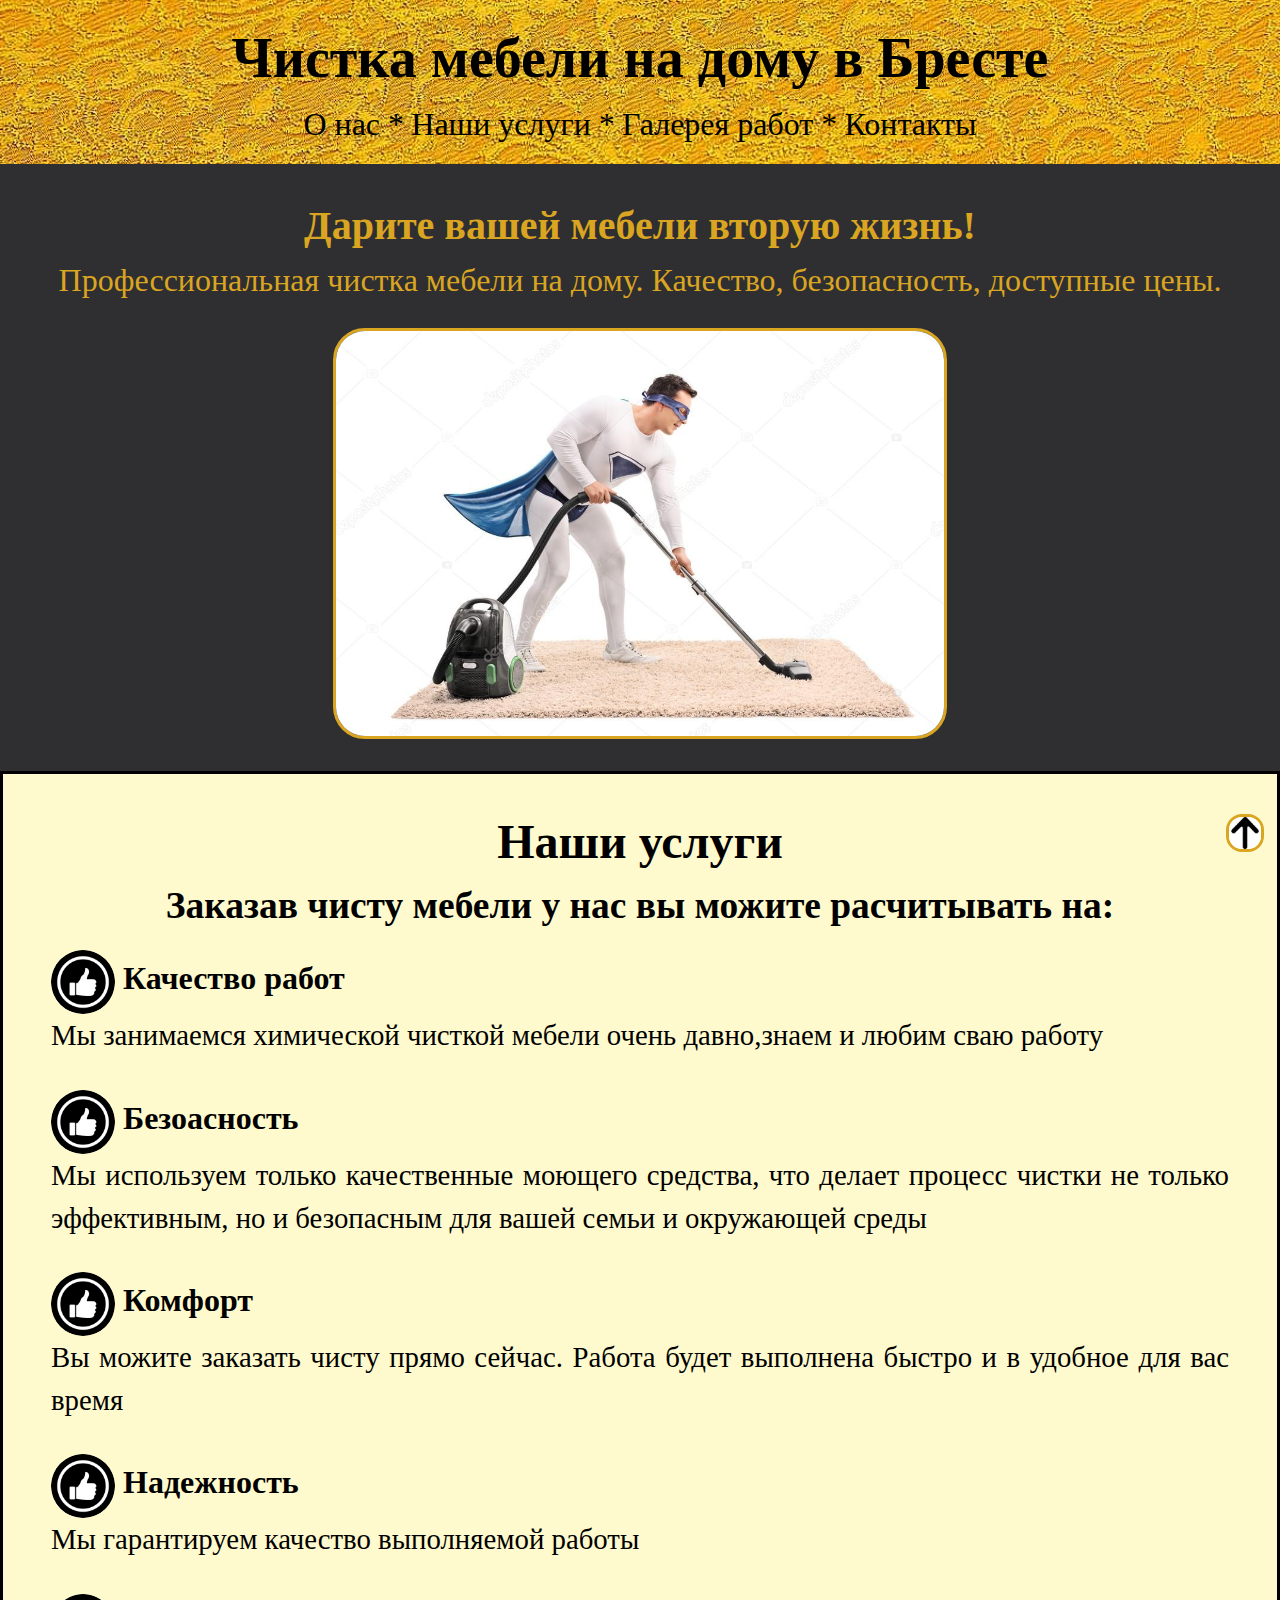
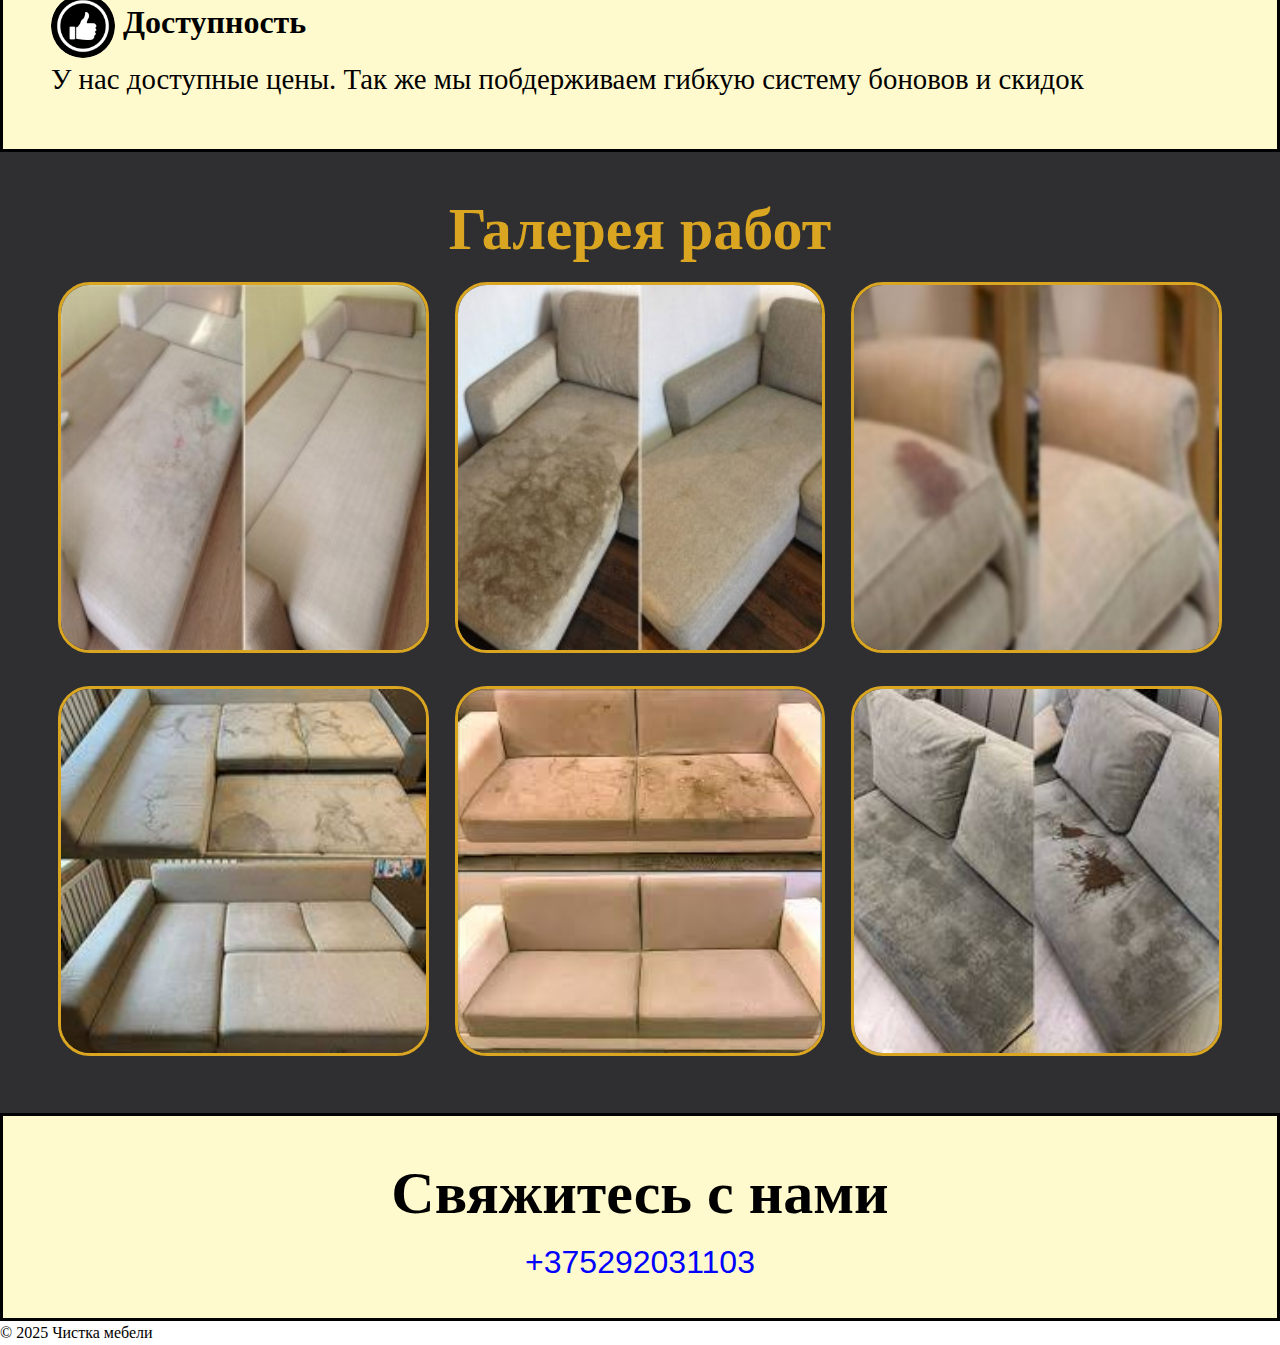
<file: index.html>
<html lang="ru">
<head>
    <meta charset="UTF-8">
    <meta name="viewport" content="width=device-width, initial-scale=1.0">
    <meta name="geo.placename" content="Брест, Беларусь">
    <meta name="description" content="Услуги по чистке мебели в Бресте, Беларусь. Быстро. Качествено. Недорого.
    Выезд на дом. Удобное для вас время">
    <meta name="keywords" content="чистка мебели, Брест, Беларусь, химчистка, диваны, кресла, матрасы">
    <title>Чистка мебели на дому в Бресте</title>
    <link class="check" rel="shortcut icon" href="/check.png" type="image/x-icon">
    <link rel="stylesheet" href="style.css"> </head>
<body>
<header id = "home">
    <h1> Чистка мебели на дому в Бресте </h1>
    <nav>
        <a href="#hero">О нас *</a>
        <a href="#services">Наши услуги *</a>
        <a href="#gallery">Галерея работ *</a>
        <a href="#contact">Контакты</a>
    </nav>
</header>
<div class = "goto">
    <a href = "#home"> <img src = "/arrow.webp"></img> </a>
</div>
<main>
    <section class="hero" id="hero">
        <h2>Дарите вашей мебели вторую жизнь!</h2>
        <p>Профессиональная чистка мебели на дому. Качество, безопасность, доступные цены.</p>
        <br>
        <img class ="photo" src="/4177.jpg">
    </section>

    <section class="services" id="services">
        <h2>Наши услуги</h2>
        <h3>Заказав чисту мебели у нас вы можите расчитывать на: </h3>
        <ul>
            <li>
                    <img class="check" src="/check.png"> Качество работ
                    <p> Мы занимаемся химической чисткой мебели очень давно,знаем и любим сваю работу</p>

            </li>
            <li>
                <img class="check" src="/check.png"> Безоасность
                <p> Мы используем только качественные моющего средства, что делает процесс чистки не только эффективным,
                но и безопасным для вашей семьи и окружающей среды</p>
            </li>
            <li>
                <img class="check" src="/check.png"> Комфорт
                <p>Вы можите заказать чисту прямо сейчас. Работа будет выполнена быстро и в удобное для вас время</p>
            </li>
            <li>
                <img class="check" src="/check.png"> Надежность
                <p>Мы гарантируем качество выполняемой работы</p></li>
            <li>
                <img class="check" src="/check.png"> Доступность
                <p> У нас доступные цены. Так же мы побдерживаем гибкую систему боновов и скидок</p>
            </li>
        </ul>
    </section>

    <section class="gallery" id="gallery">
        <h2>Галерея работ</h2>
        <div>
            <img class ="img" src="/img4.jpg">
            <img class ="img" src="/img3.jpg">
            <img class ="img" src="/img2.jpg">
            <img class ="img" src="/img1.jpg">
            <img class ="img" src="/img5.jpg">
            <img class ="img" src="/img6.jpg">
        </div>
    </section>

    <section class="contact" id="contact">
        <h2>Свяжитесь с нами</h2>
        <button onclick="window.open('tel:+375292031103', '_blank')"> +375292031103</button>
    </section>
</main>

<footer>
    <p>&copy; 2025 Чистка мебели</p>
</footer>

</body>
</html>
</file>
<file: style.css>
@media(max-width: 600px){
    .text{
        flex-size:14px;
    }
}
*{
    padding: 0;
    margin: 0;
    color: inherit;
    list-style: none;
    text-decoration: none;
    line-height: 1.5;
    outline: none;
    border: none;
    text-decoration-color: black;
}
:root{
    --color-hover: red;
    --font-4: clamp(1.4rem , 0.8vw + 1.4rem, 1.5rem);
    --font-3: clamp(1.6rem, 1vw + 1.6rem, 1.8rem);
    --font-2_5: clamp(1.7rem, 1.5vw + 1.7rem, 2rem);
    --font-2: clamp(1.8rem, 2vw + 1.8rem, 2.5rem);
    --font-1: clamp(2rem, 3vw + 2rem, 3.5rem);
}
.goto{
    position: fixed;
    bottom: 3rem;
    right: 1rem;
}
.goto a img{
    width: 2rem;
    border: 0.2rem goldenrod solid;
    border-radius: 1rem;
}
/*header */
header{
    background: url(fon.webp) no-repeat center/cover;
    text-align: center;
    display: flex;
    flex-direction: column;
    align-items: center;
    justify-content: center;
    font-size:var(--font-3);
    padding: 1rem;

}

nav a{
    font-size:var(--font-2_5);
}
nav a:hover{
    color: var(--color-hover);
}
h1{
    font-size:var(--font-1);
    color: black;
}
main {
    text-align: center;
}
/*hero*/
.hero{
    background: #2f2f32;
    padding: 2rem;

}
.hero h2{
    color:goldenrod;
    font-size:var(--font-2);
}
.hero p{
    color:goldenrod;
    font-size:var(--font-2_5);
}
.photo{
    width: clamp(15rem,50%,70%);
    border: goldenrod 0.2rem solid;
    border-radius: 2rem;
}
/*service*/
.services{
    background: lemonchiffon;
    color: black;
    font-size:var(--font-2_5);
    border: 0.2rem black solid;
    padding: 2rem;
}
.check{
    width: 4rem;
    border-radius: 2rem;
    vertical-align: middle;
    display: inline-block;
}
ul li{
    text-align: left;
    align-items: center;
    justify-content: center;
    font-size:var(--font-2_5);
    font-weight: bold;
    padding: 1rem;
}
ul li p{
    font-size:var(--font-3);
    text-align: justify;
    font-weight: normal;
}
.services .items{
    flex-direction: column;
}
.gallery{
    background: #2f2f32;
    padding: 2rem;
}
/*gelary*/
.gallery{
    color:goldenrod;
    font-size:var(--font-2);
}
.gallery .img{
    width: clamp(15rem,30%,70%);
    border: goldenrod 0.2rem solid;
    border-radius: 2rem;
    margin: 0.5rem;

}

/*contact*/
.contact{
    background: lemonchiffon;
    color: black;
    font-size:var(--font-2);
    border: 0.2rem black solid;
    padding: 2rem;
}
button {
    background: lemonchiffon;
    color: black;
    font-size:var(--font-2_5);
    color: blue;
}
button:hover {
    color: var(--color-hover);
}
</file>
